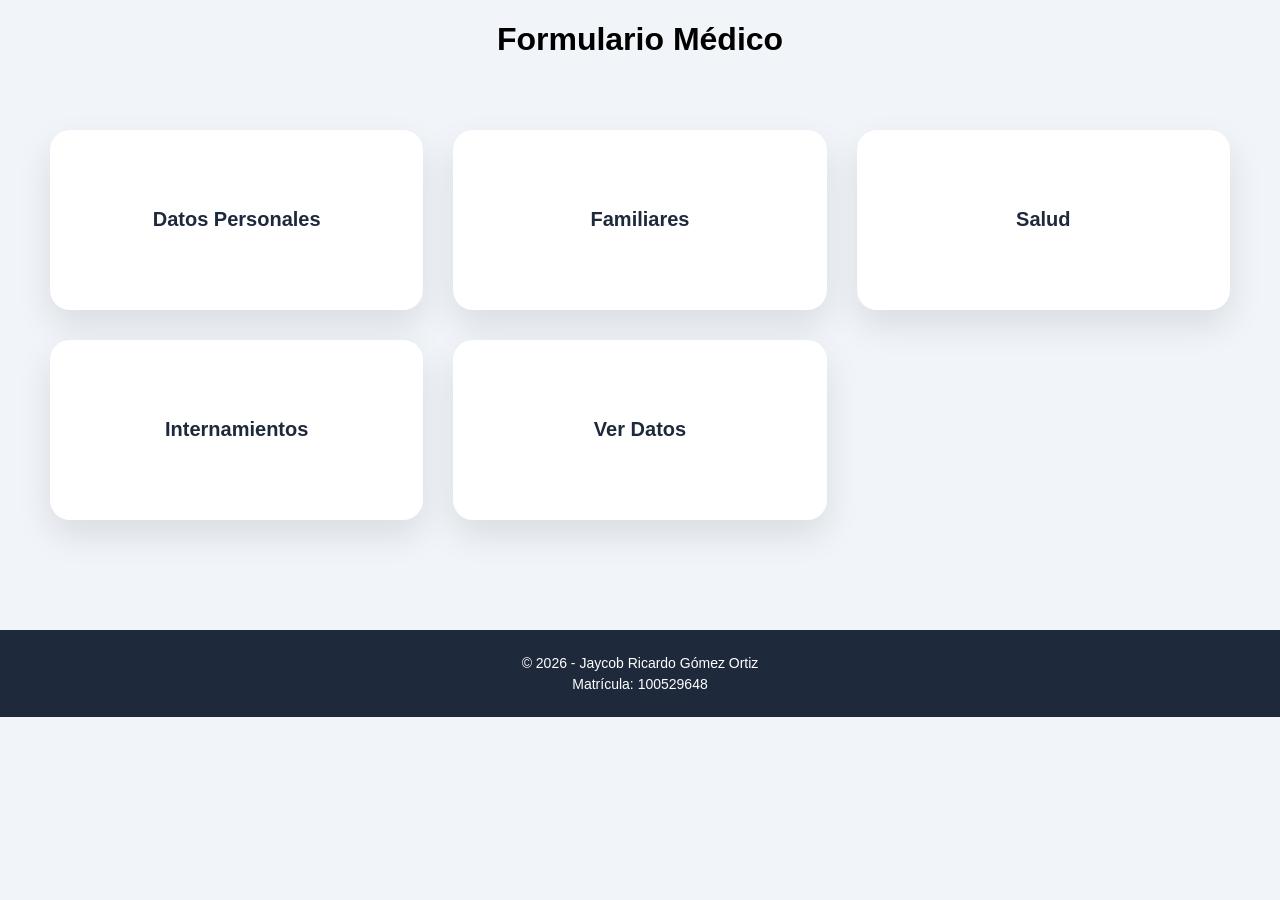
<file: index.html>
<!DOCTYPE html>
<html lang="es">
<head>
<meta charset="UTF-8">
<meta name="viewport" content="width=device-width, initial-scale=1.0">
<title>Formulario Médico</title>
<link rel="stylesheet" href="css/styles.css">
</head>

<body>

<h1>Formulario Médico</h1>

<div class="cards">
  <a href="personales.html" class="card">Datos Personales</a>
  <a href="familiares.html" class="card">Familiares</a>
  <a href="salud.html" class="card">Salud</a>
  <a href="internamientos.html" class="card">Internamientos</a>
  <a href="tabla.html" class="card">Ver Datos</a>
</div>

<footer class="footer">
  <p>© 2026 - Jaycob Ricardo Gómez Ortiz</p>
  <p>Matrícula: 100529648</p>
</footer>

</body>
</html>
</file>
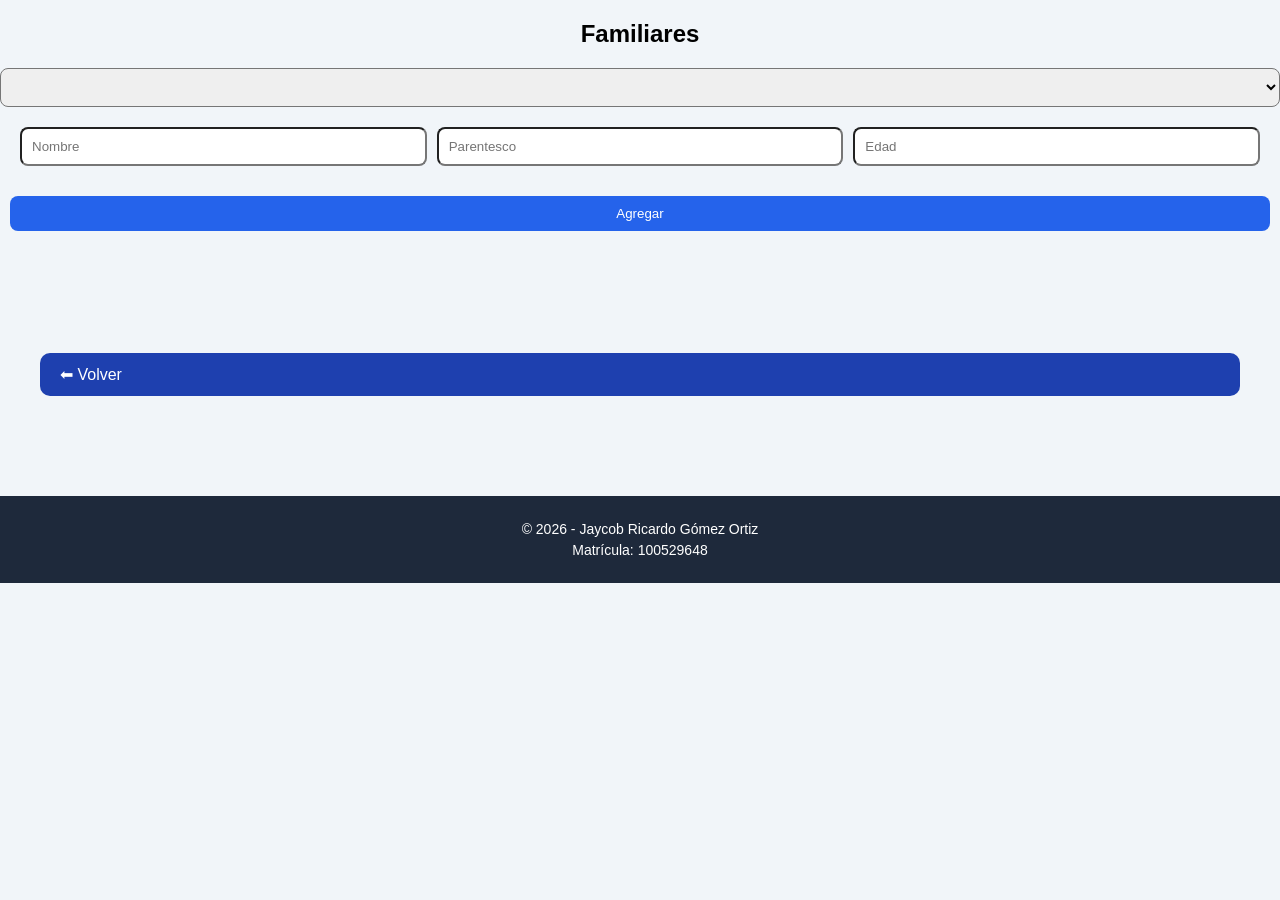
<file: familiares.html>
<!DOCTYPE html>
<html lang="es">
<head>
<meta charset="UTF-8">
<link rel="stylesheet" href="css/styles.css">
</head>

<body>

<h2>Familiares</h2>

<select id="pacienteSelect"></select>

<div class="grid">
<input id="famNombre" placeholder="Nombre">
<input id="parentesco" placeholder="Parentesco">
<input id="edadFam" placeholder="Edad">
</div>

<button onclick="addFamiliar()">Agregar</button>

<ul id="listaFamiliares"></ul>

<a href="index.html" class="btn-volver">⬅ Volver</a>

<script src="js/app.js"></script>

<footer class="footer">
  <p>© 2026 - Jaycob Ricardo Gómez Ortiz</p>
  <p>Matrícula: 100529648</p>
</footer>

</body>
</html>
</file>
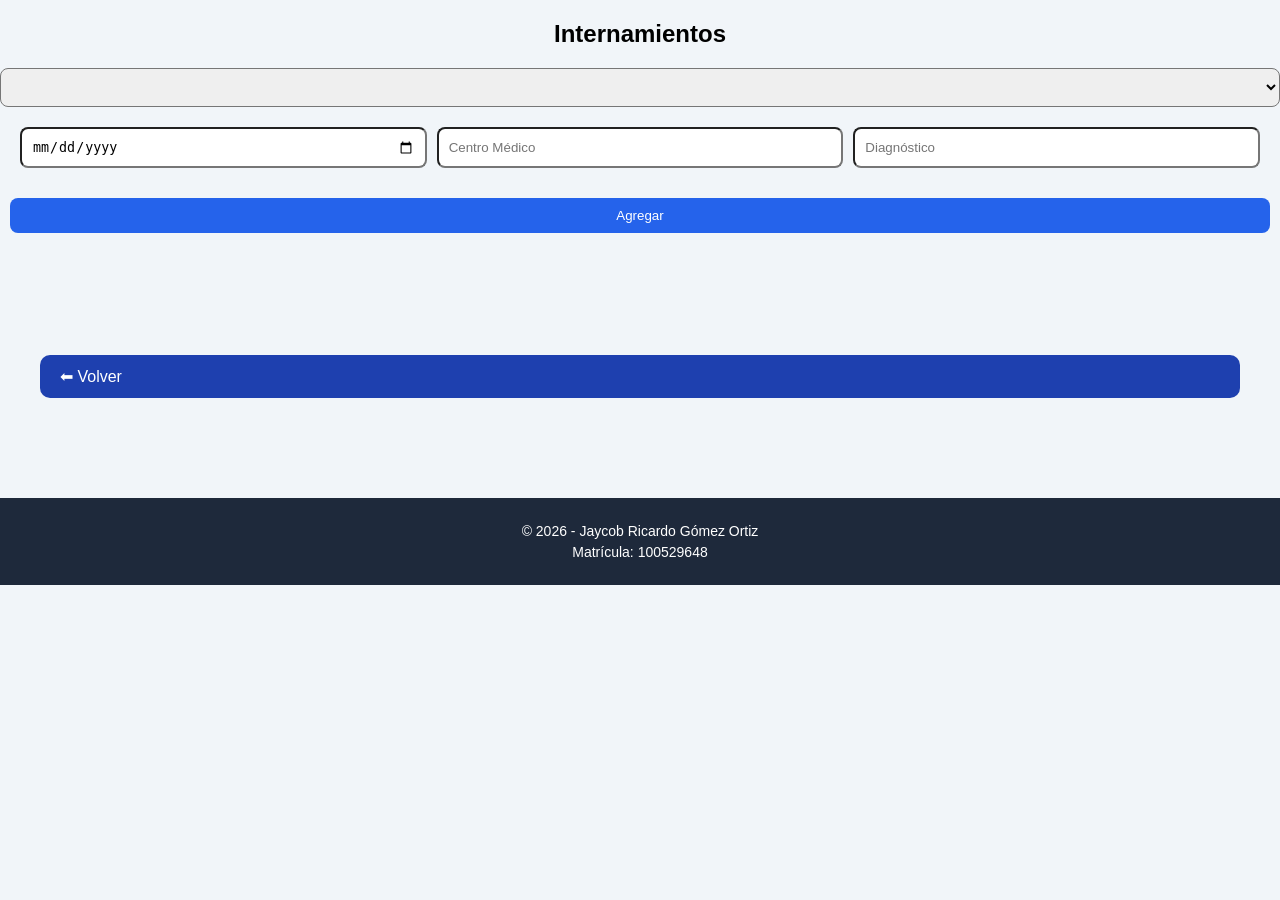
<file: internamientos.html>
<!DOCTYPE html>
<html lang="es">
<head>
<meta charset="UTF-8">
<link rel="stylesheet" href="css/styles.css">
</head>


<body>

<h2>Internamientos</h2>

<select id="pacienteSelect"></select>

<div class="grid">
<input type="date" id="fecha">
<input id="centro" placeholder="Centro Médico">
<input id="diagnostico" placeholder="Diagnóstico">
</div>

<button onclick="addInternamiento()">Agregar</button>

<ul id="listaInternamientos"></ul>

<a href="index.html" class="btn-volver">⬅ Volver</a>

<script src="js/app.js"></script>

<footer class="footer">
  <p>© 2026 - Jaycob Ricardo Gómez Ortiz</p>
  <p>Matrícula: 100529648</p>
</footer>

</body>
</html>
</file>
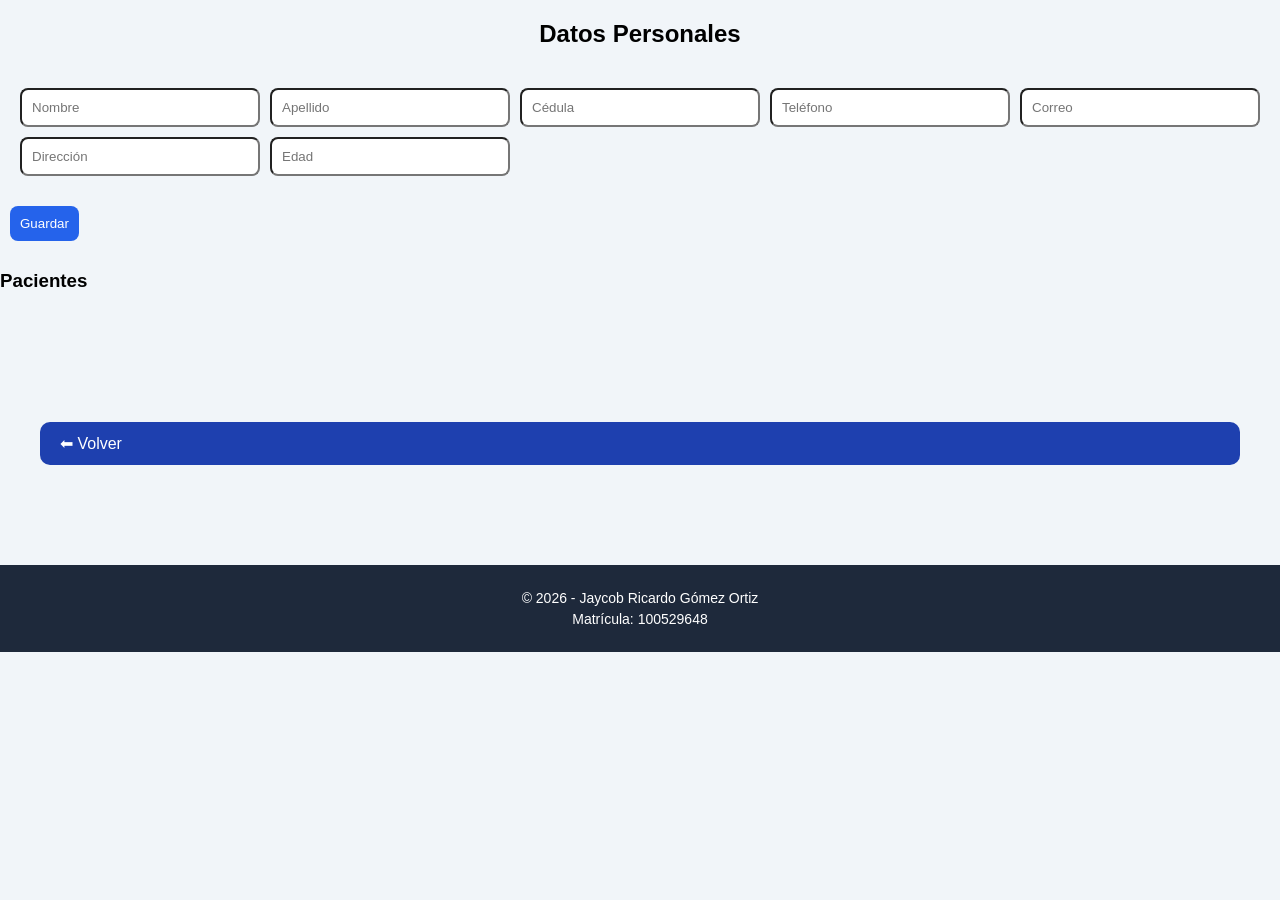
<file: personales.html>
<!DOCTYPE html>
<html lang="es">
<head>
<meta charset="UTF-8">
<link rel="stylesheet" href="css/styles.css">
</head>

<body>

<h2>Datos Personales</h2>

<form onsubmit="guardarPaciente(event)">
<div class="grid">
<input id="nombre" placeholder="Nombre" required>
<input id="apellido" placeholder="Apellido" required>
<input id="cedula" placeholder="Cédula" required>
<input id="telefono" placeholder="Teléfono">
<input id="email" placeholder="Correo">
<input id="direccion" placeholder="Dirección">
<input id="edad" type="number" placeholder="Edad">
</div>

<button>Guardar</button>
</form>

<h3>Pacientes</h3>
<ul id="listaPacientes"></ul>

<a href="index.html" class="btn-volver">⬅ Volver</a>

<script src="js/app.js"></script>

<footer class="footer">
  <p>© 2026 - Jaycob Ricardo Gómez Ortiz</p>
  <p>Matrícula: 100529648</p>
</footer>

</body>
</html>
</file>
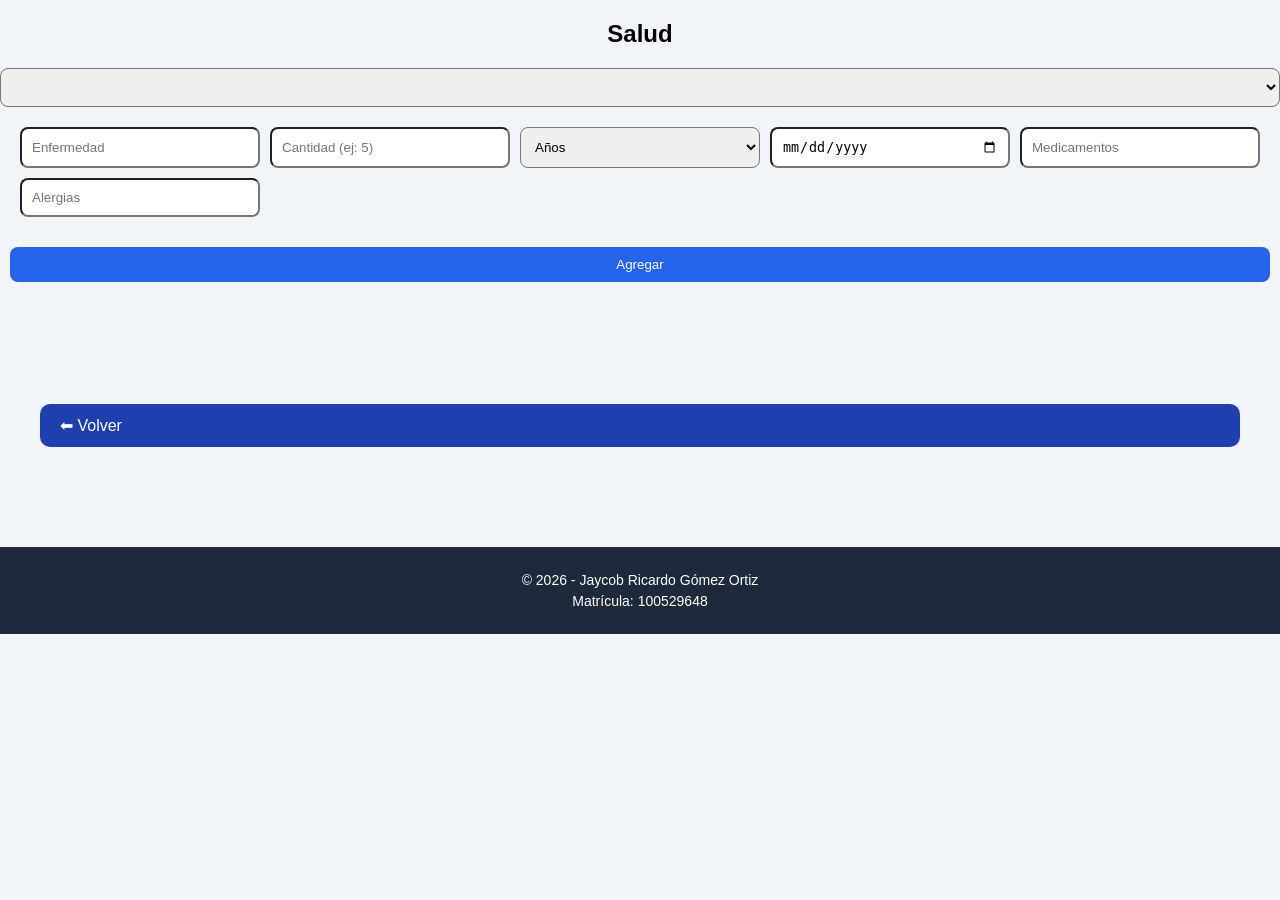
<file: salud.html>
<!DOCTYPE html>
<html lang="es">
<head>
<meta charset="UTF-8">
<link rel="stylesheet" href="css/styles.css">
</head>

<body>

<h2>Salud</h2>

<select id="pacienteSelect"></select>

<div class="grid">
<input id="enfermedad" placeholder="Enfermedad">
<input id="tiempo" placeholder="Cantidad (ej: 5)">
<select id="tipoTiempo">
<option value="años">Años</option>
<option value="meses">Meses</option>
<option value="días">Días</option>
</select>
<input type="date" id="fechaDiagnostico">
<input id="medicacion" placeholder="Medicamentos">
<input id="alergias" placeholder="Alergias">
</div>

<button onclick="addSalud()">Agregar</button>

<ul id="listaSalud"></ul>

<a href="index.html" class="btn-volver">⬅ Volver</a>

<script src="js/app.js"></script>

<footer class="footer">
  <p>© 2026 - Jaycob Ricardo Gómez Ortiz</p>
  <p>Matrícula: 100529648</p>
</footer>

</body>
</html>
</file>
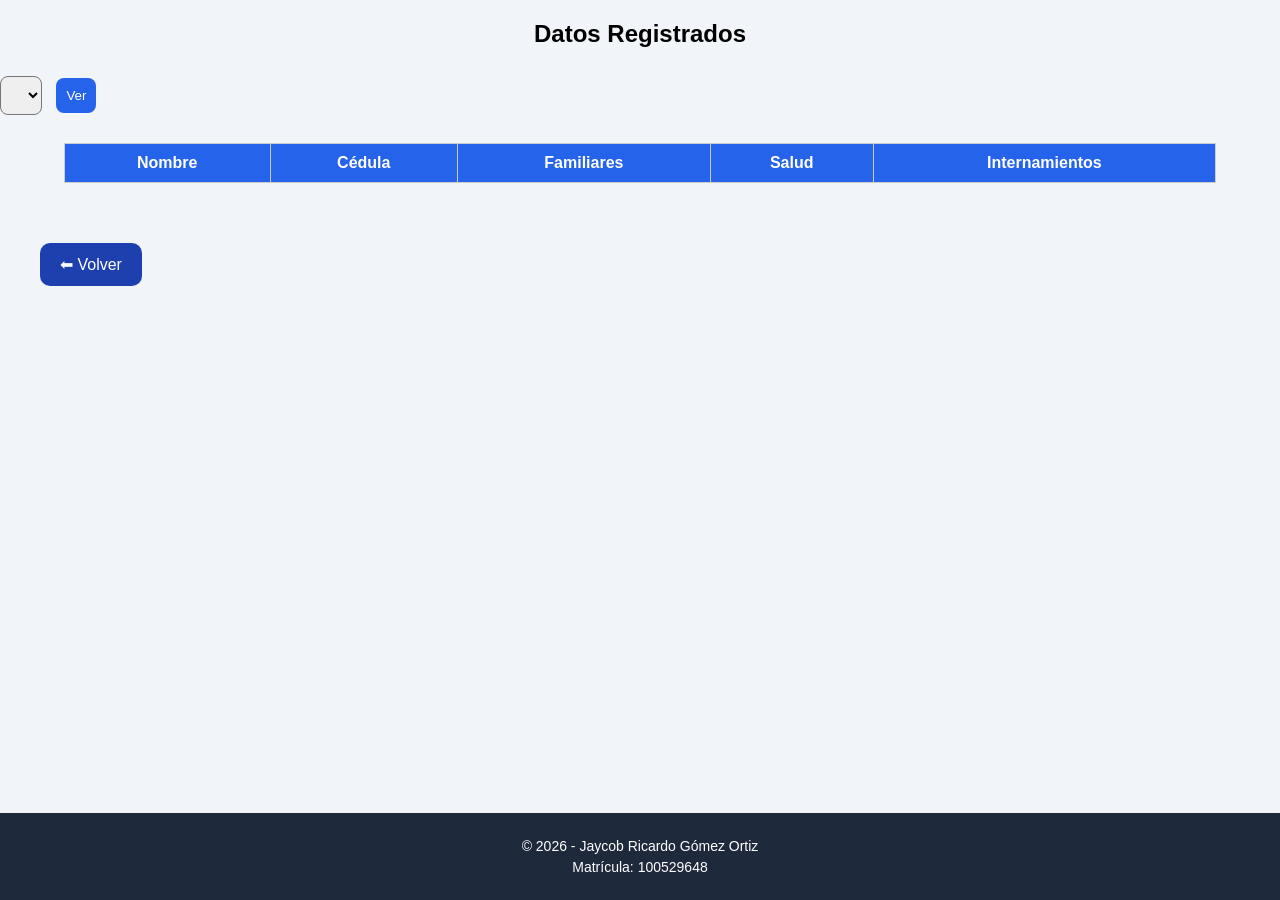
<file: tabla.html>
<!DOCTYPE html>
<html lang="es">
<head>
<meta charset="UTF-8">
<link rel="stylesheet" href="css/styles.css">
</head>

<body>

<div class="main-content">

  <h2>Datos Registrados</h2>

  <div class="top-bar">
    <select id="pacienteSelect"></select>
    <button onclick="mostrarTabla()">Ver</button>
  </div>

  <table>
    <thead>
      <tr>
        <th>Nombre</th>
        <th>Cédula</th>
        <th>Familiares</th>
        <th>Salud</th>
        <th>Internamientos</th>
      </tr>
    </thead>

    <tbody id="tablaBody"></tbody>
  </table>

  <a href="index.html" class="btn-volver">⬅ Volver</a>

</div>

<footer class="footer">
  <p>© 2026 - Jaycob Ricardo Gómez Ortiz</p>
  <p>Matrícula: 100529648</p>
</footer>

<script src="js/app.js"></script>

</body>
</html>
</file>
<file: css/styles.css>
body {
  font-family: Arial;
  background: #f1f5f9;
  margin: 0;
}

h1, h2 {
  text-align: center;
}

.cards {
  display: grid;
  grid-template-columns: repeat(auto-fit, minmax(300px, 1fr));
  gap: 30px;
  padding: 50px;
}

/* TARJETA GRANDE */
.card {
  background: white;
  height: 180px; /* 👈 esto hace el efecto “cuadrado grande” */
  border-radius: 20px;
  text-decoration: none;
  color: #1e293b;

  display: flex;
  align-items: center;
  justify-content: center;

  font-size: 20px;
  font-weight: bold;

  box-shadow: 0 15px 35px rgba(0,0,0,0.1);

  transition: all 0.3s ease;
}

/* HOVER PRO */
.card:hover {
  transform: translateY(-10px) scale(1.03);
  background: #2563eb;
  color: white;
}

/* FORM */
.grid {
  display: grid;
  grid-template-columns: repeat(auto-fit, minmax(200px, 1fr));
  gap: 10px;
  padding: 20px;
}

input, select {
  padding: 10px;
  border-radius: 8px;
}

/* BOTÓN */
button {
  margin: 10px;
  padding: 10px;
  background: #2563eb;
  color: white;
  border: none;
  border-radius: 8px;
  cursor: pointer;
}

button:hover {
  background: #1e40af;
}

/* LISTAS */
ul {
  padding: 20px;
}

li {
  background: white;
  margin: 10px 0;
  padding: 10px;
  border-radius: 8px;
}

/* VOLVER */
.btn-volver {
  display: inline-block;
  margin: 40px;
  padding: 12px 20px;
  background: #1e40af;
  color: white;
  border-radius: 10px;
  text-decoration: none;
}

/* TABLA */
table {
  width: 90%;
  margin: 20px auto;
  border-collapse: collapse;
}

th {
  background: #2563eb;
  color: white;
}

th, td {
  padding: 10px;
  border: 1px solid #ccc;
}

.footer {
  margin-top: 60px;
  padding: 20px;
  text-align: center;
  background: #1e293b;
  color: white;
  font-size: 14px;
}

.footer p {
  margin: 5px 0;
}

.footer:hover {
  background: #0f172a;
  transition: 0.3s;
}

html, body {
  height: 100%;
}

body {
  display: flex;
  flex-direction: column;
}

.main-content {
  flex: 1;
}
</file>
